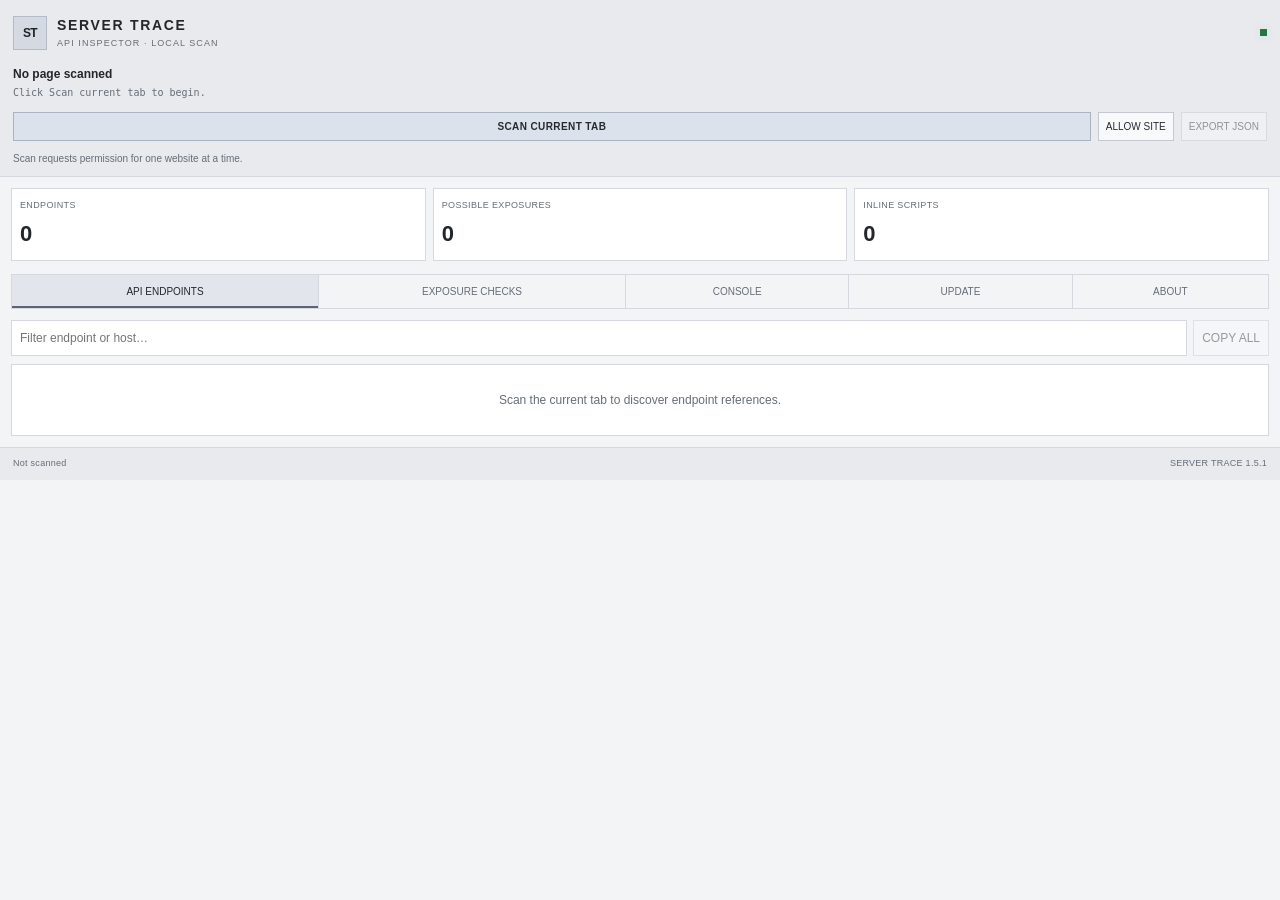
<file: extension/sidepanel.html>
<!doctype html>
<html lang="en">
<head>
  <meta charset="utf-8">
  <meta name="viewport" content="width=device-width, initial-scale=1">
  <title>Server Trace</title>
  <link rel="stylesheet" href="sidepanel.css">
</head>
<body>
  <header class="header">
    <div class="brand-row">
      <div class="mark" aria-hidden="true">ST</div>
      <div class="brand"><h1>SERVER TRACE</h1><p>API INSPECTOR · LOCAL SCAN</p></div>
      <span class="status-dot" title="Local scan"></span>
    </div>
    <div class="tab-info">
      <div id="pageTitle" class="page-title">No page scanned</div>
      <div id="pageOrigin" class="page-origin">Click Scan current tab to begin.</div>
    </div>
    <div class="actions">
      <button id="scanButton" class="button primary">SCAN CURRENT TAB</button>
      <button id="grantSiteButton" class="button">ALLOW SITE</button>
      <button id="exportButton" class="button" disabled>EXPORT JSON</button>
    </div>
    <div id="status" class="status" role="status">Scan requests permission for one website at a time.</div>
  </header>
  <main>
    <section class="stats">
      <div class="stat"><span class="stat-label">ENDPOINTS</span><strong id="endpointCount">0</strong></div>
      <div class="stat"><span class="stat-label">POSSIBLE EXPOSURES</span><strong id="findingCount">0</strong></div>
      <div class="stat"><span class="stat-label">INLINE SCRIPTS</span><strong id="scriptCount">0</strong></div>
    </section>
    <nav class="tabs" aria-label="Scan results">
      <button class="tab active" data-view="endpoints">API ENDPOINTS</button>
      <button class="tab" data-view="exposures">EXPOSURE CHECKS</button>
      <button class="tab" data-view="console">CONSOLE</button>
      <button class="tab" data-view="update">UPDATE</button>
      <button class="tab" data-view="about">ABOUT</button>
    </nav>
    <section id="endpointsView" class="view">
      <div class="toolbar">
        <input id="filterInput" type="search" placeholder="Filter endpoint or host…" autocomplete="off">
        <button id="copyAllButton" class="button small" disabled>COPY ALL</button>
      </div>
      <div id="endpointList" class="result-list"><div class="empty">Scan the current tab to discover endpoint references.</div></div>
    </section>
    <section id="exposuresView" class="view hidden">
      <div class="notice">Checks only report pattern categories and source locations. Matched values are never displayed, stored, or exported.</div>
      <div id="exposureList" class="result-list"><div class="empty">No scan results yet.</div></div>
    </section>
    <section id="consoleView" class="view hidden">
      <div class="notice console-notice"><strong>JavaScript Console</strong><p>Run JavaScript in an isolated sandbox or in the selected webpage context. Page mode can change the current page and its JavaScript state, so run only code you trust.</p><p>Sandbox helpers: <code>pageInfo</code>, <code>endpoints</code>, <code>findEndpoints("query")</code>, <code>state</code>, and <code>float.show({title, text, width})</code>.</p></div>
      <div id="javascriptMode" class="console-mode">
        <div class="console-toolbar">
          <button id="runCommandButton" class="button primary">RUN SANDBOX · Ctrl+Enter</button>
          <button id="runPageButton" class="button page-run">RUN ON PAGE · F12</button>
          <button id="runFileButton" class="button">RUN FILE</button>
          <button id="runFilePageButton" class="button page-run">RUN FILE ON PAGE</button>
          <button id="clearConsoleButton" class="button">CLEAR</button>
          <input id="consoleFileInput" class="hidden" type="file" accept=".js,.mjs,.cjs,.txt,text/javascript,application/javascript">
        </div>
        <textarea id="consoleInput" class="console-input" spellcheck="false" aria-label="JavaScript command input" placeholder='console.log("Hello from Server Trace");'>console.log("Hello from Server Trace");
document.title = "Page Console test";
console.log("Current title:", document.title);</textarea>
        <div class="console-output-head"><span>OUTPUT</span><span id="consoleRunStatus">Sandbox ready</span></div>
        <div id="consoleOutput" class="console-output" role="log" aria-live="polite"><div class="console-line muted-line">Use RUN SANDBOX for isolated code or RUN ON PAGE to execute on the selected website.</div></div>
        <iframe id="consoleSandbox" class="sandbox-frame" src="sandbox.html" title="Isolated JavaScript runner"></iframe>
      </div>
    </section>
    <section id="updateView" class="view hidden">
      <div class="notice update-intro"><strong>Automatic update check</strong><p>Server Trace checks the latest version published in this GitHub repository when the panel opens and whenever you press Check now.</p></div>
      <div class="update-card">
        <div class="update-row"><span>INSTALLED VERSION</span><strong id="installedVersion">Loading…</strong></div>
        <div class="update-row"><span>LATEST GITHUB VERSION</span><strong id="latestVersion">Checking…</strong></div>
        <div id="updateStatus" class="update-status" role="status">Checking GitHub for updates…</div>
        <div class="update-actions">
          <button id="checkUpdateButton" class="button primary">CHECK NOW</button>
          <button id="downloadUpdateButton" class="button" disabled>DOWNLOAD UPDATE ZIP</button>
        </div>
      </div>
      <div class="notice warning update-limit"><strong>Important</strong><p>Because this is a manually loaded extension, Chrome will not let it replace its own installed files. If a newer version is found, download the ZIP, replace your local extension folder, then press Reload on <code>chrome://extensions</code>. Extensions published through the Chrome Web Store can update automatically.</p></div>
      <div class="about-row"><span>Update source</span><strong>GitHub main branch</strong></div>
      <div class="about-row"><span>Last check</span><strong id="updateCheckedAt">Not checked</strong></div>
      <p class="update-link"><a href="https://github.com/FeaturedPr0ject/the-console-helper" target="_blank" rel="noreferrer">Open repository on GitHub</a></p>
    </section>
    <section id="aboutView" class="view hidden">
      <div class="notice"><strong>Local, passive scan</strong><p>Requests access only to the specific website when you press Scan. You can deny permission and keep using the isolated JavaScript console.</p><p>Inspects resource URLs already recorded by the browser, API-like references in the page, and inline script text.</p><p>Does not read cookies, authorization headers, login sessions, or storage values. Does not send requests to discovered endpoints or extract tokens.</p></div>
      <div class="about-row"><span>Extension</span><strong>Manifest V3</strong></div>
      <div class="about-row"><span>Interface</span><strong>Chrome Side Panel</strong></div>
      <div class="about-row"><span>Data collection</span><strong>None</strong></div>
      <div class="about-row"><span>Cross-origin scripts</span><strong>References only</strong></div>
      <div class="notice warning">Only inspect websites and systems you own or are authorized to test. Endpoint discovery is best-effort and cannot reveal every server-side route.</div>
    </section>
  </main>
  <div id="runtimeFloatLayer" class="runtime-float-layer hidden" aria-live="polite"></div>
  <footer class="footer"><span id="scanTime">Not scanned</span><span>SERVER TRACE 1.5.1</span></footer>
  <script src="sidepanel.js"></script>
</body>
</html>
</file>
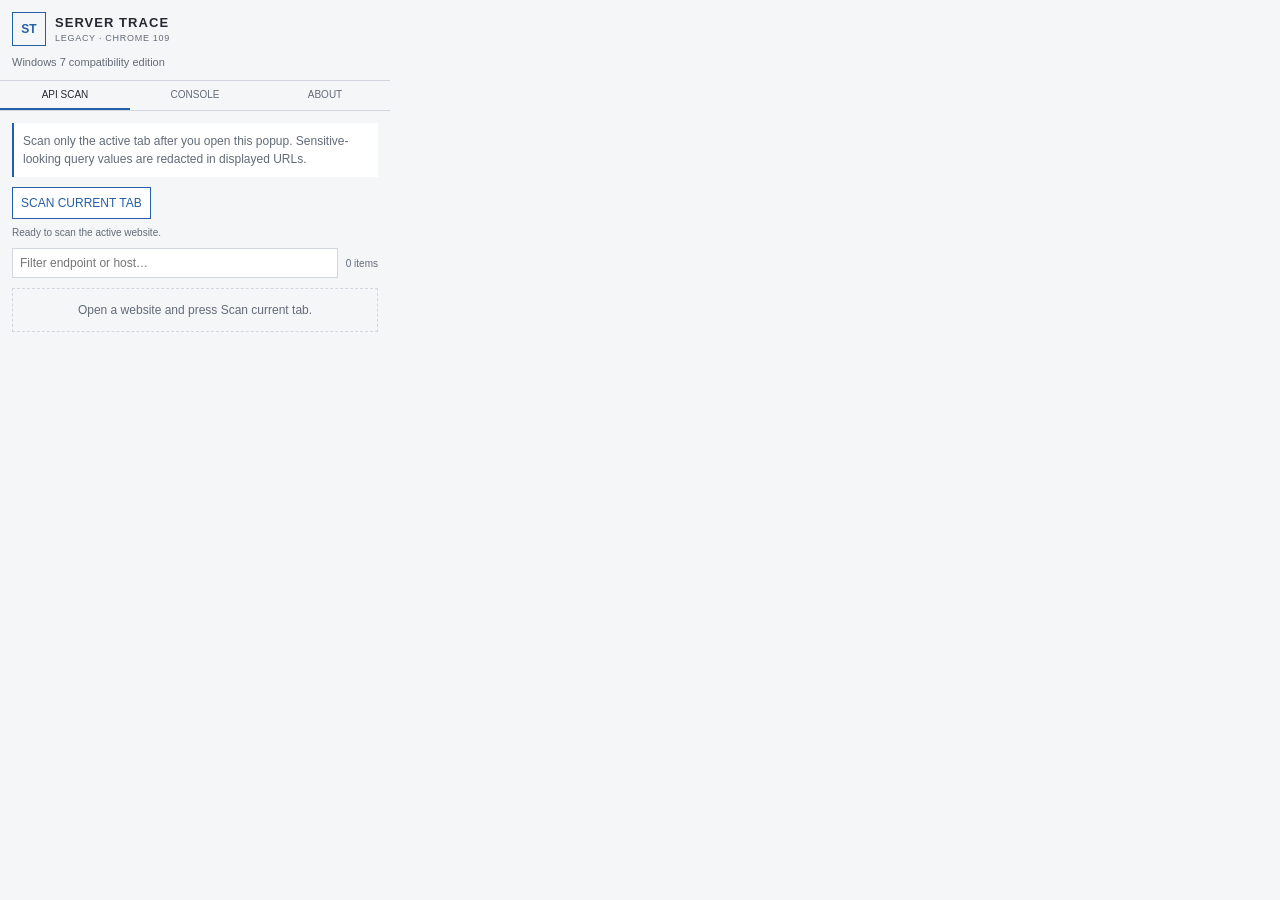
<file: windows-7-chrome-109/popup.html>
<!doctype html>
<html lang="en">
<head>
  <meta charset="utf-8">
  <meta name="viewport" content="width=device-width, initial-scale=1">
  <title>Server Trace Legacy</title>
  <link rel="stylesheet" href="popup.css">
</head>
<body>
  <header>
    <div class="brand"><span class="mark">ST</span><div><strong>SERVER TRACE</strong><small>LEGACY · CHROME 109</small></div></div>
    <p class="intro">Windows 7 compatibility edition</p>
  </header>
  <nav class="tabs" aria-label="Views">
    <button class="active" data-view="scan">API SCAN</button>
    <button data-view="console">CONSOLE</button>
    <button data-view="about">ABOUT</button>
  </nav>
  <main>
    <section id="scanView" class="view">
      <div class="notice">Scan only the active tab after you open this popup. Sensitive-looking query values are redacted in displayed URLs.</div>
      <div class="scan-toolbar">
        <button id="scanButton" class="primary">SCAN CURRENT TAB</button>
      </div>
      <div id="scanStatus" class="status" role="status">Ready to scan the active website.</div>
      <div class="filter-row">
        <input id="filterInput" type="search" placeholder="Filter endpoint or host…" autocomplete="off">
        <span id="endpointCount">0 items</span>
      </div>
      <div id="endpointList" class="result-list"><div class="empty">Open a website and press Scan current tab.</div></div>
    </section>
    <section id="consoleView" class="view hidden">
      <div class="notice">Sandbox mode runs JavaScript in an isolated extension context. It cannot access the active website DOM, cookies, or session. Use <code>console.log()</code> to view results.</div>
      <label for="code">JavaScript input</label>
      <textarea id="code" spellcheck="false" autocapitalize="off" autocomplete="off">console.log("Hello from Server Trace Legacy");
console.log("2 + 2 =", 2 + 2);</textarea>
      <div class="actions">
        <button id="runButton" class="primary" disabled>RUN SANDBOX</button>
        <button id="clearButton">CLEAR</button>
      </div>
      <div class="output-head"><span>OUTPUT</span><span id="runStatus">Loading sandbox…</span></div>
      <pre id="output" role="log" aria-live="polite">Waiting for the isolated JavaScript sandbox…</pre>
      <iframe id="sandbox" src="sandbox.html" title="Isolated JavaScript sandbox"></iframe>
    </section>
    <section id="aboutView" class="view hidden">
      <h2>Windows 7 compatibility edition</h2>
      <p>This edition uses a popup instead of the modern Side Panel and deliberately excludes execution inside the website's main JavaScript world.</p>
      <p><strong>API Scan:</strong> reads resource URLs and endpoint-like references from the active page after the user clicks Scan.</p>
      <p><strong>JavaScript Console:</strong> runs code in an isolated sandbox. Network APIs are blocked there.</p>
      <p class="warning">Chrome 109 is the last Chrome release for Windows 7. This legacy package has not been tested on every Windows 7 configuration.</p>
    </section>
  </main>
  <script src="popup.js"></script>
</body>
</html>
</file>
<file: extension/sidepanel.css>
:root{color-scheme:dark;--bg:#181a1e;--panel:#202329;--field:#24272d;--border:#3c4048;--text:#e8e9ed;--muted:#999faa;--accent:#c8d0dc;--green:#9ed9b1;--amber:#e8c68a}
*{box-sizing:border-box}html,body{margin:0;min-height:100%;background:var(--bg);color:var(--text)}body{font:12px/1.5 "Segoe UI",Arial,sans-serif}button,input{font:inherit}button{cursor:pointer}button:disabled{cursor:default;opacity:.45}
.header{padding:15px 13px 10px;border-bottom:1px solid var(--border);background:#1d2025}.brand-row{display:flex;align-items:center;gap:10px}.mark{width:34px;height:34px;display:grid;place-items:center;background:#333944;border:1px solid #586171;color:#f4f5f6;font-weight:800;letter-spacing:-.06em}.brand h1{margin:0;font-size:14px;letter-spacing:.12em;font-weight:750}.brand p{margin:1px 0 0;color:var(--muted);font-size:9px;letter-spacing:.12em}.status-dot{margin-left:auto;width:7px;height:7px;background:var(--green);box-shadow:0 0 8px #9ed9b155}
.tab-info{margin-top:14px;min-width:0}.page-title{font-weight:650;overflow:hidden;white-space:nowrap;text-overflow:ellipsis}.page-origin{color:var(--muted);overflow-wrap:anywhere;font:10px/1.5 Consolas,monospace;margin-top:2px}.actions{display:flex;gap:7px;margin-top:12px}.button{border:1px solid #4a505b;border-radius:0;color:var(--text);background:var(--field);padding:7px 9px}.button:hover:not(:disabled){background:#343943}.button.primary{flex:1;background:#343c48;border-color:#647186;font-weight:700;letter-spacing:.04em}.button.primary:hover:not(:disabled){background:#414b5a}.button.small{padding:6px 8px;white-space:nowrap}.status{color:var(--muted);font-size:10px;margin-top:10px;min-height:15px;overflow-wrap:anywhere}.status.error{color:#efaaaa}.status.good{color:var(--green)}
main{padding:11px}.stats{display:grid;grid-template-columns:repeat(3,minmax(0,1fr));gap:7px}.stat{background:var(--panel);border:1px solid var(--border);padding:10px 8px;min-width:0}.stat-label{display:block;color:var(--muted);font-size:9px;letter-spacing:.04em;overflow-wrap:anywhere}.stat strong{display:block;margin-top:5px;font-size:22px;font-weight:650}
.tabs{display:grid;grid-template-columns:1.1fr 1.1fr .8fr .8fr .7fr;margin-top:13px;border:1px solid var(--border)}.tab{border:0;border-right:1px solid var(--border);padding:9px 3px;background:transparent;color:var(--muted);font-size:10px}.tab:last-child{border-right:0}.tab.active{background:#30343c;color:var(--text);box-shadow:inset 0 -2px var(--accent)}.view{margin-top:11px}.hidden{display:none!important}.toolbar{display:flex;gap:6px;margin-bottom:8px}input[type=search]{min-width:0;flex:1;border:1px solid var(--border);border-radius:0;background:var(--field);color:var(--text);padding:8px;outline:none}input[type=search]:focus{border-color:#8a96a8}
.result-list{border:1px solid var(--border);background:#1b1e23}.endpoint{padding:10px;border-bottom:1px solid #30343b;min-width:0}.endpoint:last-child{border-bottom:0}.endpoint-head{display:flex;align-items:center;gap:7px;margin-bottom:5px}.method{color:var(--green);font-size:9px;border:1px solid #45644e;padding:1px 5px;flex-shrink:0}.source{color:var(--muted);font-size:10px;margin-left:auto;text-align:right}.url{font:10px/1.55 Consolas,"Courier New",monospace;overflow-wrap:anywhere;word-break:break-word;color:#d8dde6}.endpoint-actions{display:flex;align-items:center;gap:6px;margin-top:8px}.endpoint-actions button{font-size:10px;padding:4px 7px}.host{font-size:10px;color:var(--muted);margin-left:auto;overflow-wrap:anywhere;text-align:right}
.notice{border:1px solid var(--border);background:var(--panel);padding:10px;color:#bec4ce;margin-bottom:9px;overflow-wrap:anywhere}.notice strong{color:var(--text)}.notice p{margin:6px 0 0}.notice.warning{border-left:2px solid #9c7c48}.finding{padding:10px;border-bottom:1px solid #30343b}.finding:last-child{border-bottom:0}.finding-name{font-weight:650}.finding-detail{color:var(--muted);font-size:10px;margin-top:4px;overflow-wrap:anywhere}.tag{display:inline-block;margin-top:6px;border:1px solid #786440;color:var(--amber);padding:2px 5px;font-size:9px}.empty{padding:26px 12px;color:var(--muted);text-align:center}.about-row{display:flex;justify-content:space-between;gap:12px;border-bottom:1px solid var(--border);padding:9px 2px;color:var(--muted)}.about-row strong{color:var(--text);text-align:right;font-weight:550}.footer{position:sticky;bottom:0;display:flex;justify-content:space-between;gap:8px;padding:9px 13px;background:#1d2025;border-top:1px solid var(--border);color:var(--muted);font-size:9px;letter-spacing:.03em}
@media(prefers-color-scheme:light){:root{color-scheme:light;--bg:#f3f4f6;--panel:#fff;--field:#fff;--border:#d5d8de;--text:#23262b;--muted:#666d78;--accent:#5b6472;--green:#277445;--amber:#805718}.header,.footer{background:#e8eaee}.mark{background:#d4d9e2;color:#1e2229;border-color:#b3bbc9}.button{background:#f8f9fa;color:#252a32;border-color:#c4c8d0}.button.primary{background:#dce2eb;border-color:#a9b3c2}.tab.active{background:#e2e5eb}.result-list{background:#fff}.endpoint,.finding{border-color:#e2e4e9}.url{color:#262b33}.notice{color:#414852}}

.console-notice { font-size: 11px; }
.console-notice code { color: var(--accent); font: 10px Consolas, monospace; }
.console-toolbar { display:flex; flex-wrap:wrap; gap:5px; margin-bottom:8px; }
.console-toolbar .button { font-size:10px; padding:7px 8px; }
.console-input { display:block; width:100%; min-height:100px; height:20vh; resize:vertical; padding:10px; border:1px solid var(--border); border-radius:0; outline:none; background:#111317; color:#dce5f1; font:11px/1.55 Consolas,"Courier New",monospace; tab-size:2; }
.console-input:focus { border-color:#8392a7; }
.console-output-head { display:flex; justify-content:space-between; gap:8px; margin-top:10px; padding:7px 9px; background:#252a32; border:1px solid var(--border); border-bottom:0; color:var(--muted); font-size:9px; letter-spacing:.1em; }
.console-output { min-height:90px; max-height:30vh; overflow:auto; border:1px solid var(--border); background:#101216; padding:4px 0; font:10px/1.55 Consolas,"Courier New",monospace; }
.console-line { padding:3px 8px; white-space:pre-wrap; overflow-wrap:anywhere; border-bottom:1px solid #292d34; color:#d3d9e3; }
.console-line:last-child { border-bottom:0; }
.console-line.error-line { color:#ffaaaa; }
.console-line.warn-line { color:#e8c68a; }
.console-line.result-line { color:#9ed9b1; }
.console-line.muted-line { color:#8f98a6; }
.sandbox-frame { display:none; width:0; height:0; border:0; }
@media(prefers-color-scheme:light) {
  .console-input,.console-output { background:#fafbfc; color:#29303a; }
  .console-output-head { background:#e6e9ee; }
  .console-line { color:#29303a; border-color:#e6e8ed; }
  .console-line.error-line { color:#a51e27; }
  .console-line.warn-line { color:#805718; }
  .console-line.result-line { color:#277445; }
}

.actions { flex-wrap: wrap; }
.actions .button { font-size: 10px; padding: 6px 7px; }
.actions .button.primary { min-width: 125px; }

.console-notice { padding: 7px 9px; margin-bottom: 7px; }
.console-notice p { margin-top: 3px; }

.runtime-float-layer{position:fixed;inset:0;z-index:30;pointer-events:none}
.runtime-float-window{position:absolute;right:12px;bottom:48px;width:min(280px,calc(100% - 24px));max-width:calc(100% - 24px);background:var(--panel);color:var(--text);border:1px solid #687486;box-shadow:0 10px 34px #0008;pointer-events:auto}
.runtime-float-titlebar{display:flex;align-items:center;gap:8px;min-height:34px;padding:6px 7px;background:#303742;border-bottom:1px solid var(--border);cursor:move;user-select:none;touch-action:none}
.runtime-float-title{flex:1;min-width:0;overflow:hidden;text-overflow:ellipsis;white-space:nowrap;font-size:11px;font-weight:700}
.runtime-float-close{width:24px;height:22px;padding:0;border:1px solid #5d6674;background:#242830;color:var(--text);font-size:15px;line-height:1}
.runtime-float-content{padding:10px;white-space:pre-wrap;overflow-wrap:anywhere;word-break:break-word;max-height:260px;overflow:auto;font:11px/1.6 Consolas,"Courier New",monospace}
.runtime-float-layer.hidden{display:none!important}
@media(prefers-color-scheme:light){.runtime-float-window{box-shadow:0 10px 28px #0002}.runtime-float-titlebar{background:#e1e5eb}.runtime-float-close{background:#f5f6f8;color:#252a32}}

.update-intro{font-size:11px}
.update-card{border:1px solid var(--border);background:var(--panel);padding:10px;margin-bottom:10px}
.update-row{display:flex;justify-content:space-between;align-items:center;gap:12px;border-bottom:1px solid var(--border);padding:8px 0}
.update-row span{font-size:9px;color:var(--muted);letter-spacing:.05em}
.update-row strong{font:12px Consolas,"Courier New",monospace;text-align:right;overflow-wrap:anywhere}
.update-status{margin:12px 0;padding:9px;border-left:2px solid #758398;background:var(--field);color:var(--text);font-size:11px;overflow-wrap:anywhere}
.update-status.available{border-color:var(--green);color:var(--green)}
.update-status.error{border-color:#bf6f6f;color:#efaaaa}
.update-actions{display:flex;flex-wrap:wrap;gap:7px;margin-top:10px}
.update-actions .button{flex:1;min-width:110px;font-size:10px}
.update-limit{font-size:11px}
.update-limit code{font:10px Consolas,monospace;color:var(--accent)}
.update-link{margin:12px 2px}
.update-link a{color:var(--accent);text-decoration:underline;text-underline-offset:3px}
@media(max-width:360px){.tab{font-size:9px;padding:8px 1px}.tabs{grid-template-columns:1fr 1fr .65fr .65fr .6fr}.update-actions .button{min-width:100px}}

.console-toolbar .page-run{border-color:#7387a3;background:#26303d;color:#e7edf6}
.console-toolbar .page-run:hover:not(:disabled){background:#35445a}
.console-toolbar button{flex:1 1 auto}
.console-notice b{color:var(--text)}
.console-notice{line-height:1.55}
.console-notice p+p{margin-top:6px}


/* Compact command controls for the Console tab */
.console-toolbar{
  display:grid;
  grid-template-columns:repeat(3,minmax(0,1fr));
  gap:4px;
  margin-bottom:8px;
}
.console-toolbar .button{
  flex:none!important;
  width:100%;
  min-width:0;
  min-height:29px;
  padding:5px 3px;
  font-size:9px;
  line-height:1.25;
  letter-spacing:0;
  white-space:nowrap;
  overflow:hidden;
  text-overflow:ellipsis;
}
.console-toolbar .button.primary{
  min-width:0;
  font-size:9px;
  letter-spacing:0;
}
@media(max-width:340px){
  .console-toolbar{grid-template-columns:repeat(2,minmax(0,1fr))}
  .console-toolbar .button{font-size:9px}
}
</file>
<file: windows-7-chrome-109/popup.css>
:root{font-family:"Segoe UI",Arial,sans-serif;font-size:12px;color-scheme:dark;--bg:#1b1e23;--panel:#222730;--text:#e9edf4;--muted:#9ba6b6;--border:#414957;--accent:#80b8ff;--field:#13161b;--green:#80cfac;--red:#ef9999}
@media(prefers-color-scheme:light){:root{color-scheme:light;--bg:#f5f6f8;--panel:#fff;--text:#252a32;--muted:#626b78;--border:#d1d6df;--accent:#245fa8;--field:#fff;--green:#16774c;--red:#b52d2d}}
*{box-sizing:border-box}
body{margin:0;width:390px;min-height:460px;background:var(--bg);color:var(--text)}
header{padding:12px;border-bottom:1px solid var(--border)}
.brand{display:flex;align-items:center;gap:9px}
.mark{display:grid;place-items:center;width:34px;height:34px;border:1px solid var(--accent);font-weight:800;color:var(--accent)}
.brand strong,.brand small{display:block;letter-spacing:.08em}
.brand strong{font-size:13px}
.brand small{font-size:9px;color:var(--muted);margin-top:3px}
.intro{font-size:11px;color:var(--muted);margin:10px 0 0}
.tabs{display:grid;grid-template-columns:1fr 1fr 1fr;border-bottom:1px solid var(--border)}
button,input,textarea{font:inherit}
button{cursor:pointer;border:1px solid var(--border);background:var(--panel);color:var(--text);padding:8px}
button:focus-visible,input:focus-visible,textarea:focus-visible{outline:2px solid var(--accent);outline-offset:1px}
button:disabled{opacity:.5;cursor:default}
.tabs button{border:0;border-bottom:2px solid transparent;background:transparent;color:var(--muted);font-size:10px}
.tabs button.active{border-bottom-color:var(--accent);color:var(--text)}
main{padding:12px}
.view.hidden{display:none}
.notice{padding:9px;border-left:2px solid var(--accent);background:var(--panel);color:var(--muted);line-height:1.5;margin-bottom:10px}
label{display:block;font-size:10px;color:var(--muted);margin:8px 0 5px}
textarea{width:100%;height:118px;resize:vertical;padding:8px;background:var(--field);color:var(--text);border:1px solid var(--border);font:11px/1.5 Consolas,"Courier New",monospace}
.actions,.scan-toolbar{display:flex;gap:6px;margin:8px 0}
.actions button{flex:1}
.primary{border-color:var(--accent);color:var(--accent)}
.output-head{display:flex;justify-content:space-between;margin-top:12px;color:var(--muted);font-size:9px;letter-spacing:.05em}
pre{min-height:85px;max-height:150px;overflow:auto;white-space:pre-wrap;overflow-wrap:anywhere;background:var(--field);border:1px solid var(--border);padding:8px;font:11px/1.5 Consolas,"Courier New",monospace}
iframe{display:none}
.status{font-size:10px;color:var(--muted);margin:8px 0;overflow-wrap:anywhere}
.status.good{color:var(--green)}
.status.error{color:var(--red)}
.filter-row{display:flex;align-items:center;gap:8px;margin:10px 0}
input[type=search]{min-width:0;flex:1;padding:7px;background:var(--field);color:var(--text);border:1px solid var(--border)}
#endpointCount{white-space:nowrap;font-size:10px;color:var(--muted)}
.result-list{display:flex;flex-direction:column;gap:6px;max-height:260px;overflow:auto}
.endpoint{padding:8px;background:var(--panel);border:1px solid var(--border);overflow-wrap:anywhere}
.endpoint .endpoint-type{display:block;margin-bottom:4px;font-size:9px;letter-spacing:.05em;color:var(--accent)}
.endpoint .endpoint-url{font:11px/1.5 Consolas,"Courier New",monospace;user-select:text;word-break:break-all}
.empty{padding:12px;text-align:center;color:var(--muted);border:1px dashed var(--border);line-height:1.5}
.warning{border-left:2px solid #bd7850;padding:8px;background:var(--panel);line-height:1.5}
h2{font-size:13px}

.output-line{margin:2px 0;white-space:pre-wrap;overflow-wrap:anywhere}
.output-line.warn{color:#dbb86c}
.output-line.error{color:var(--red)}
.output-line.result{color:var(--green)}
.output-line.muted{color:var(--muted)}
</file>
